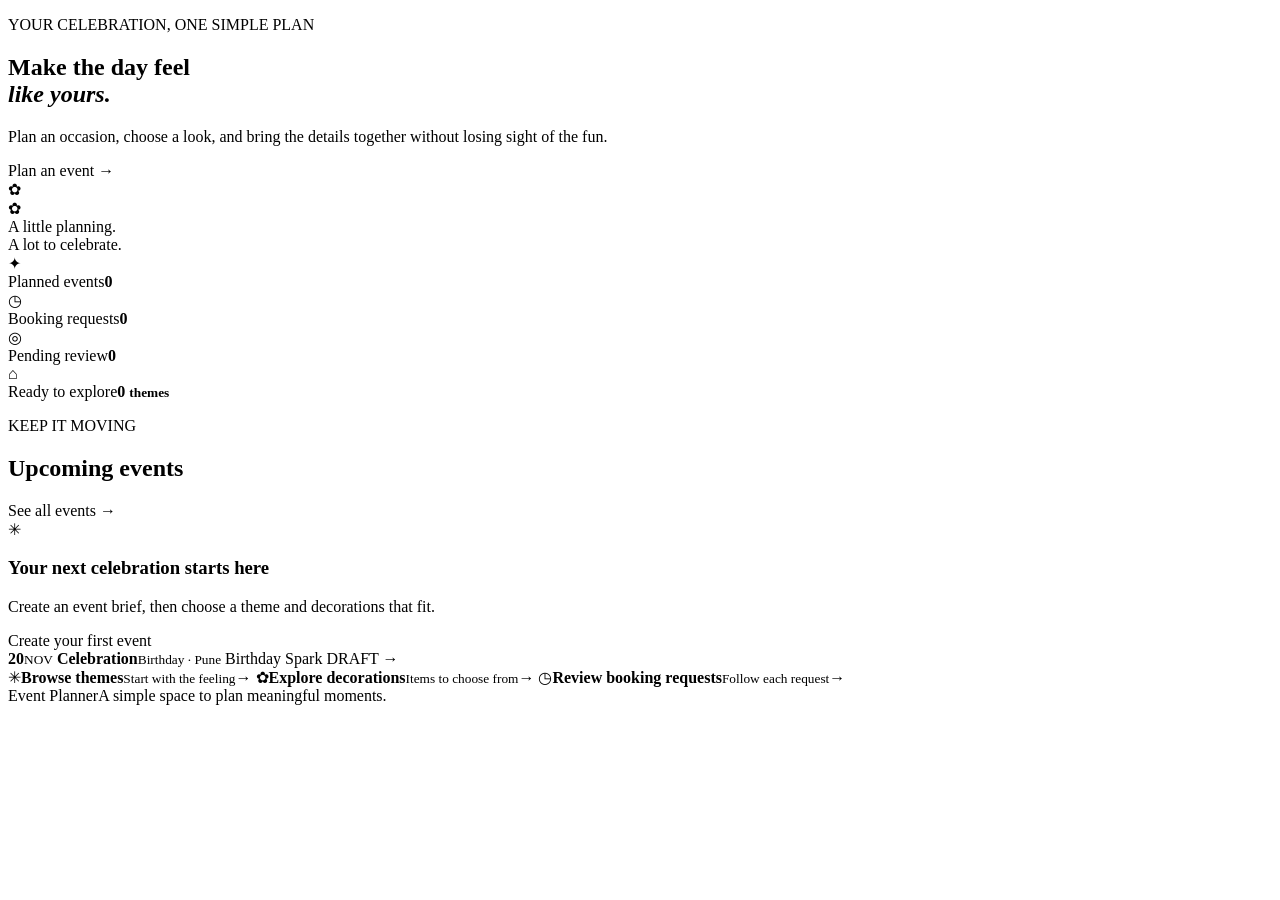
<file: src/main/resources/templates/index.html>
<!DOCTYPE html>
<html lang="en" xmlns:th="http://www.thymeleaf.org">
<head>
    <meta charset="UTF-8">
    <meta name="viewport" content="width=device-width, initial-scale=1">
    <title>Overview | Event Planner</title>
    <link rel="stylesheet" th:href="@{/css/styles.css}">
</head>
<body>
<div class="page-shell">
    <div th:replace="~{fragments/layout :: topbar}"></div>
    <main>
        <section class="hero">
            <div class="hero-copy">
                <p class="eyebrow">YOUR CELEBRATION, ONE SIMPLE PLAN</p>
                <h1>Make the day feel<br><em>like yours.</em></h1>
                <p class="hero-text">Plan an occasion, choose a look, and bring the details together without losing sight of the fun.</p>
                <a class="button" th:href="@{/events/new}">Plan an event <span aria-hidden="true">→</span></a>
            </div>
            <div class="hero-art" aria-label="Celebration decorations illustration" role="img">
                <div class="sun"></div><div class="balloon balloon-one"></div><div class="balloon balloon-two"></div>
                <div class="arch"></div><div class="table"></div><div class="flower flower-one">✿</div><div class="flower flower-two">✿</div>
                <span class="art-note">A little planning.<br>A lot to celebrate.</span>
            </div>
        </section>

        <section class="stats-grid" aria-label="Planner summary">
            <article class="stat-card"><span class="stat-icon coral">✦</span><div><span class="stat-label">Planned events</span><strong th:text="${eventCount}">0</strong></div></article>
            <article class="stat-card"><span class="stat-icon green">◷</span><div><span class="stat-label">Booking requests</span><strong th:text="${bookingCount}">0</strong></div></article>
            <article class="stat-card"><span class="stat-icon yellow">◎</span><div><span class="stat-label">Pending review</span><strong th:text="${pendingBookingCount}">0</strong></div></article>
            <article class="stat-card"><span class="stat-icon blue">⌂</span><div><span class="stat-label">Ready to explore</span><strong><span th:text="${themeCount}">0</span> <small>themes</small></strong></div></article>
        </section>

        <section class="section-block">
            <div class="section-heading">
                <div><p class="eyebrow">KEEP IT MOVING</p><h2>Upcoming events</h2></div>
                <a class="text-link" th:href="@{/events}">See all events <span aria-hidden="true">→</span></a>
            </div>
            <div class="empty-state" th:if="${#lists.isEmpty(upcomingEvents)}">
                <div class="empty-icon">✳</div><h3>Your next celebration starts here</h3>
                <p>Create an event brief, then choose a theme and decorations that fit.</p>
                <a class="button button-outline" th:href="@{/events/new}">Create your first event</a>
            </div>
            <div class="event-list" th:unless="${#lists.isEmpty(upcomingEvents)}">
                <a class="event-row" th:each="event : ${upcomingEvents}" th:href="@{/events/{id}(id=${event.id})}">
                    <span class="date-tile"><strong th:text="${#temporals.format(event.eventDate, 'dd')}">20</strong><small th:text="${#temporals.format(event.eventDate, 'MMM')}">NOV</small></span>
                    <span class="event-row-main"><strong th:text="${event.eventName}">Celebration</strong><small><span th:text="${event.eventType}">Birthday</span> · <span th:text="${event.venue}">Pune</span></small></span>
                    <span class="event-row-theme" th:text="${event.theme != null ? event.theme.themeName : 'Theme to choose'}">Birthday Spark</span>
                    <span class="status-pill" th:classappend="${' status-' + #strings.toLowerCase(event.status.name())}" th:text="${event.status}">DRAFT</span>
                    <span class="row-arrow" aria-hidden="true">→</span>
                </a>
            </div>
        </section>

        <section class="quick-links">
            <a class="quick-card" th:href="@{/themes}"><span class="quick-icon">✳</span><span><strong>Browse themes</strong><small>Start with the feeling</small></span><b>→</b></a>
            <a class="quick-card" th:href="@{/decorations}"><span class="quick-icon green">✿</span><span><strong>Explore decorations</strong><small th:text="${itemCount + ' items to choose from'}">Items to choose from</small></span><b>→</b></a>
            <a class="quick-card" th:href="@{/bookings}"><span class="quick-icon blue">◷</span><span><strong>Review booking requests</strong><small>Follow each request</small></span><b>→</b></a>
        </section>
    </main>
    <footer class="site-footer"><span>Event Planner</span><span>A simple space to plan meaningful moments.</span></footer>
</div>
</body>
</html>
</file>
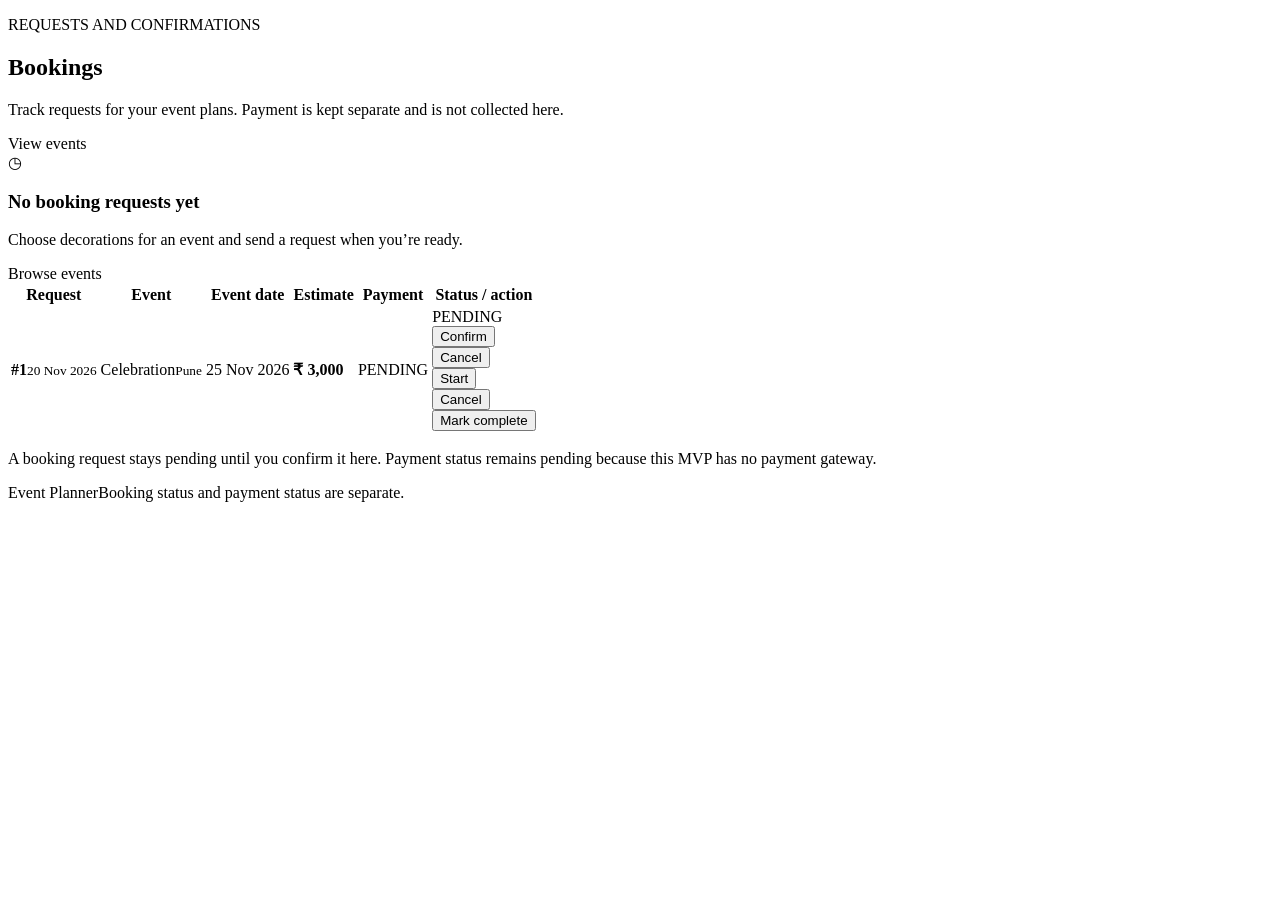
<file: src/main/resources/templates/bookings/list.html>
<!DOCTYPE html>
<html lang="en" xmlns:th="http://www.thymeleaf.org">
<head><meta charset="UTF-8"><meta name="viewport" content="width=device-width, initial-scale=1"><title>Bookings | Event Planner</title><link rel="stylesheet" th:href="@{/css/styles.css}"></head>
<body><div class="page-shell">
    <div th:replace="~{fragments/layout :: topbar}"></div>
    <main>
        <section class="page-heading"><div><p class="eyebrow">REQUESTS AND CONFIRMATIONS</p><h1>Bookings</h1><p>Track requests for your event plans. Payment is kept separate and is not collected here.</p></div><a class="button button-outline" th:href="@{/events}">View events</a></section>
        <section class="panel">
            <div class="empty-state compact" th:if="${#lists.isEmpty(bookings)}"><div class="empty-icon">◷</div><h3>No booking requests yet</h3><p>Choose decorations for an event and send a request when you’re ready.</p><a class="button" th:href="@{/events}">Browse events</a></div>
            <div class="table-wrap" th:unless="${#lists.isEmpty(bookings)}"><table><thead><tr><th>Request</th><th>Event</th><th>Event date</th><th>Estimate</th><th>Payment</th><th>Status / action</th></tr></thead>
                <tbody><tr th:each="booking : ${bookings}">
                    <td><strong th:text="${'#' + booking.id}">#1</strong><small class="table-subtitle" th:text="${#temporals.format(booking.bookingDate, 'dd MMM yyyy')}">20 Nov 2026</small></td>
                    <td><a class="table-title" th:href="@{/events/{id}(id=${booking.event.id})}" th:text="${booking.event.eventName}">Celebration</a><small class="table-subtitle" th:text="${booking.event.venue}">Pune</small></td>
                    <td th:text="${#temporals.format(booking.event.eventDate, 'dd MMM yyyy')}">25 Nov 2026</td>
                    <td><strong th:text="${'₹ ' + #numbers.formatDecimal(booking.totalAmount, 1, 2)}">₹ 3,000</strong></td>
                    <td><span class="status-pill status-pending" th:text="${booking.paymentStatus}">PENDING</span></td>
                    <td><span class="status-pill" th:classappend="${' status-' + #strings.toLowerCase(booking.bookingStatus.name())}" th:text="${booking.bookingStatus}">PENDING</span>
                        <div class="status-actions" th:if="${booking.bookingStatus.name() == 'PENDING'}"><form method="post" th:action="@{/bookings/{id}/status(id=${booking.id})}"><input type="hidden" name="status" value="CONFIRMED"><button class="mini-action" type="submit">Confirm</button></form><form method="post" th:action="@{/bookings/{id}/status(id=${booking.id})}"><input type="hidden" name="status" value="CANCELLED"><button class="mini-action muted-action" type="submit">Cancel</button></form></div>
                        <div class="status-actions" th:if="${booking.bookingStatus.name() == 'CONFIRMED'}"><form method="post" th:action="@{/bookings/{id}/status(id=${booking.id})}"><input type="hidden" name="status" value="IN_PROGRESS"><button class="mini-action" type="submit">Start</button></form><form method="post" th:action="@{/bookings/{id}/status(id=${booking.id})}"><input type="hidden" name="status" value="CANCELLED"><button class="mini-action muted-action" type="submit">Cancel</button></form></div>
                        <div class="status-actions" th:if="${booking.bookingStatus.name() == 'IN_PROGRESS'}"><form method="post" th:action="@{/bookings/{id}/status(id=${booking.id})}"><input type="hidden" name="status" value="COMPLETED"><button class="mini-action" type="submit">Mark complete</button></form></div>
                    </td>
                </tr></tbody>
            </table></div>
        </section>
        <p class="footnote">A booking request stays pending until you confirm it here. Payment status remains pending because this MVP has no payment gateway.</p>
    </main>
    <footer class="site-footer"><span>Event Planner</span><span>Booking status and payment status are separate.</span></footer>
</div></body></html>
</file>
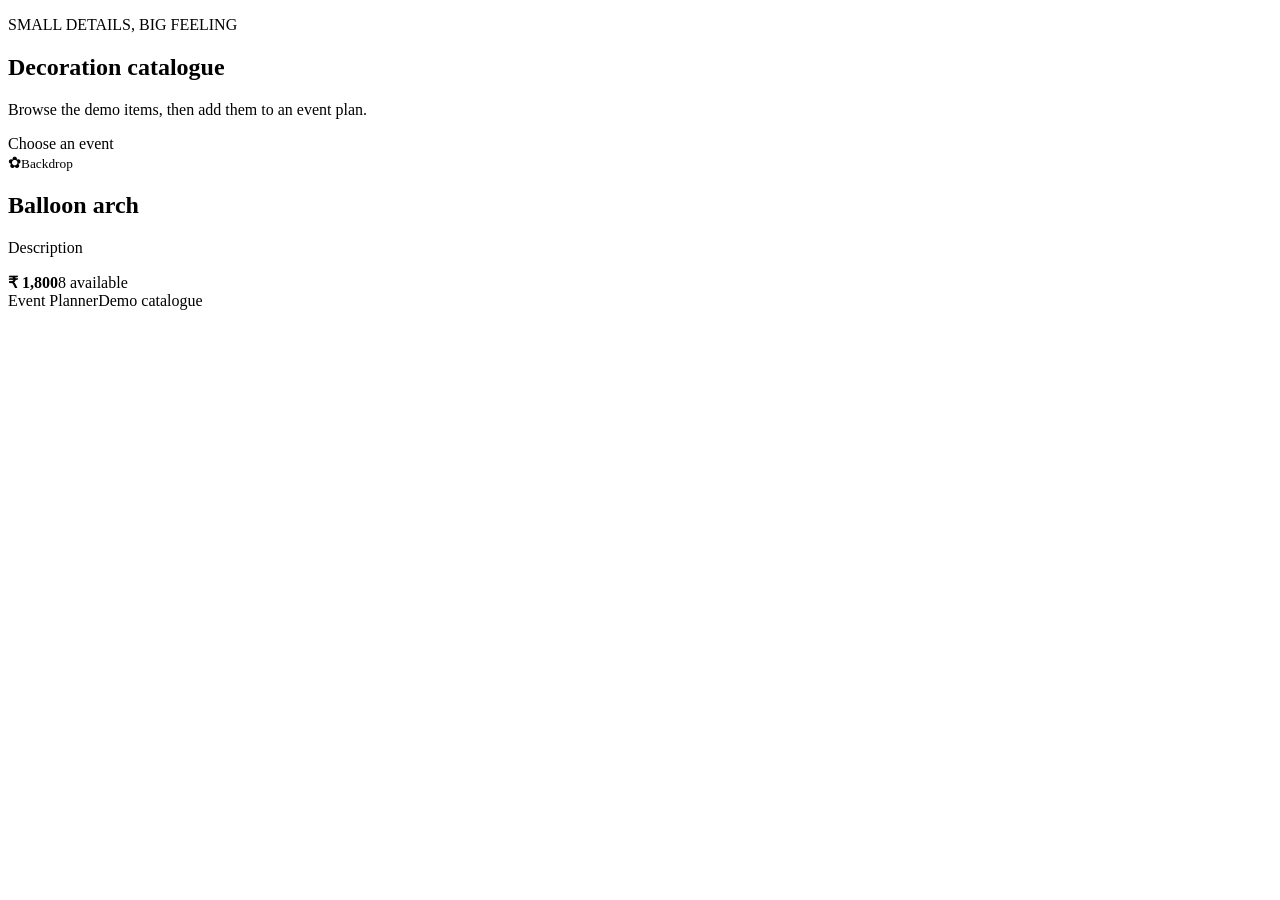
<file: src/main/resources/templates/decorations/list.html>
<!DOCTYPE html>
<html lang="en" xmlns:th="http://www.thymeleaf.org">
<head><meta charset="UTF-8"><meta name="viewport" content="width=device-width, initial-scale=1"><title>Decorations | Event Planner</title><link rel="stylesheet" th:href="@{/css/styles.css}"></head>
<body><div class="page-shell">
    <div th:replace="~{fragments/layout :: topbar}"></div>
    <main>
        <section class="page-heading"><div><p class="eyebrow">SMALL DETAILS, BIG FEELING</p><h1>Decoration catalogue</h1><p>Browse the demo items, then add them to an event plan.</p></div><a class="button" th:href="@{/events/new}">Choose an event</a></section>
        <section class="card-grid item-grid">
            <article class="catalog-card" th:each="item,stat : ${items}">
                <div class="catalog-card-art" th:classappend="${' art-tone-' + (stat.index % 5)}"><span>✿</span><small th:text="${item.category}">Backdrop</small></div>
                <div class="catalog-card-body"><h2 th:text="${item.itemName}">Balloon arch</h2><p th:text="${item.description}">Description</p><div class="catalog-card-footer"><strong th:text="${'₹ ' + #numbers.formatDecimal(item.price, 1, 2)}">₹ 1,800</strong><span th:text="${item.availableQuantity + ' available'}">8 available</span></div></div>
            </article>
        </section>
    </main>
    <footer class="site-footer"><span>Event Planner</span><span th:text="${#lists.size(items) + ' demo items'}">Demo catalogue</span></footer>
</div></body></html>
</file>
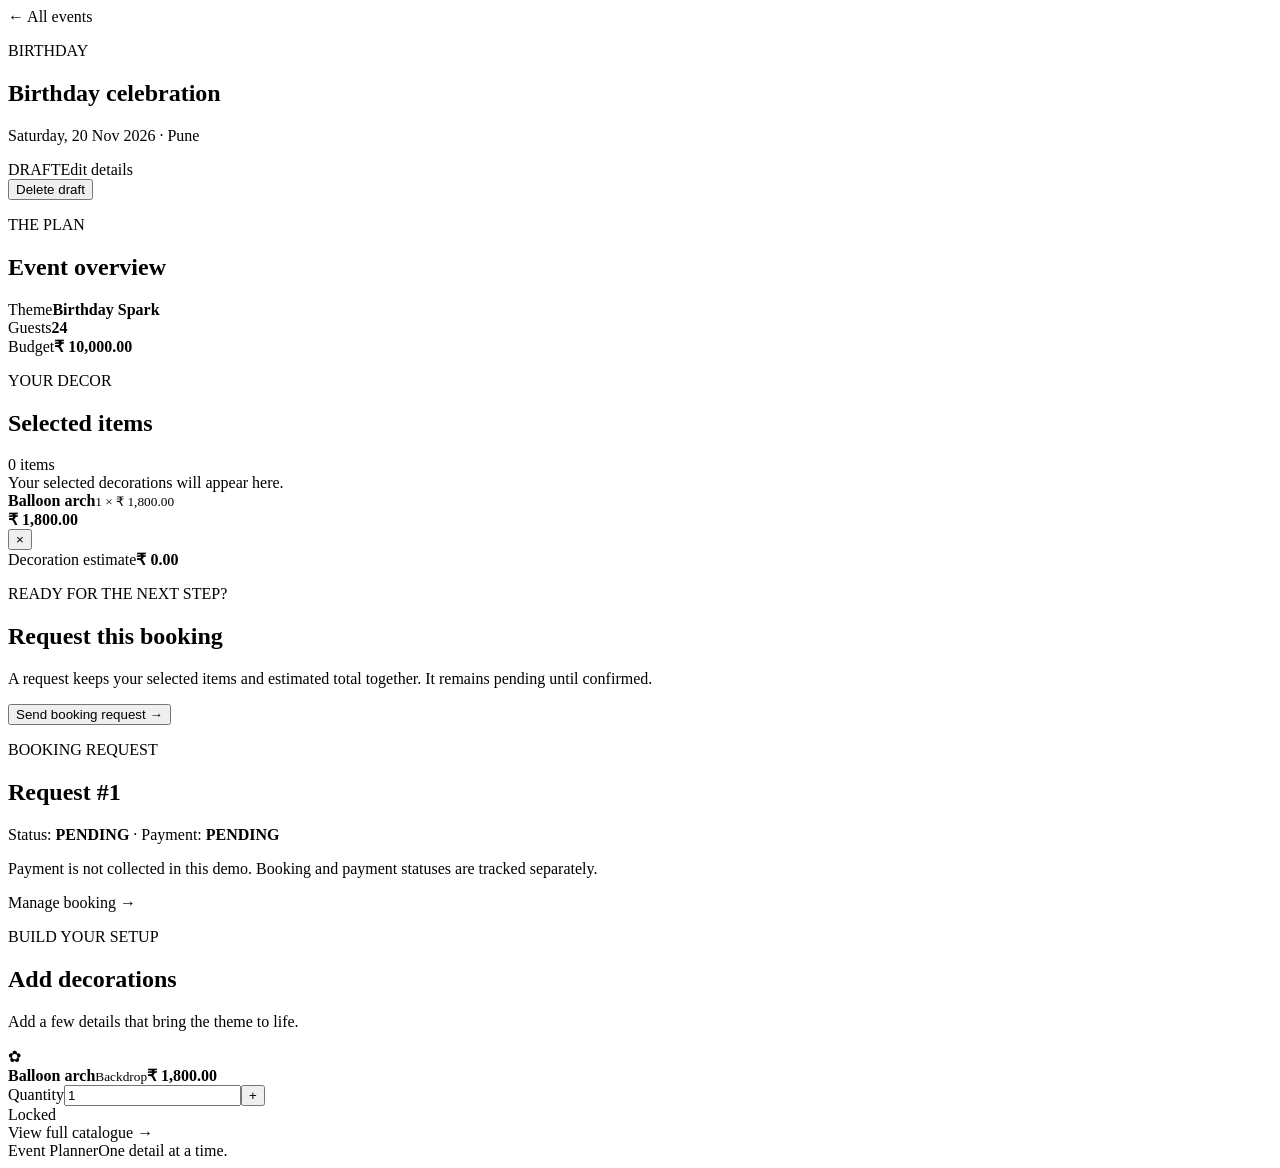
<file: src/main/resources/templates/events/detail.html>
<!DOCTYPE html>
<html lang="en" xmlns:th="http://www.thymeleaf.org">
<head><meta charset="UTF-8"><meta name="viewport" content="width=device-width, initial-scale=1"><title th:text="${event.eventName} + ' | Event Planner'">Event details</title><link rel="stylesheet" th:href="@{/css/styles.css}"></head>
<body><div class="page-shell">
    <div th:replace="~{fragments/layout :: topbar}"></div>
    <main>
        <section class="detail-heading">
            <div><a class="back-link" th:href="@{/events}">← All events</a><p class="eyebrow" th:text="${event.eventType}">BIRTHDAY</p><h1 th:text="${event.eventName}">Birthday celebration</h1><p class="detail-subtitle"><span th:text="${#temporals.format(event.eventDate, 'EEEE, dd MMM yyyy')}">Saturday, 20 Nov 2026</span> <span>·</span> <span th:text="${event.venue}">Pune</span></p></div>
            <div class="detail-actions"><span class="status-pill" th:classappend="${' status-' + #strings.toLowerCase(event.status.name())}" th:text="${event.status}">DRAFT</span><a class="button button-outline" th:if="${event.booking == null}" th:href="@{/events/{id}/edit(id=${event.id})}">Edit details</a><form th:if="${event.booking == null}" method="post" th:action="@{/events/{id}/delete(id=${event.id})}" onsubmit="return confirm('Delete this event draft?')"><button class="button button-quiet" type="submit">Delete draft</button></form></div>
        </section>
        <section class="detail-layout">
            <div class="detail-main">
                <article class="panel event-summary">
                    <div class="section-heading small-heading"><div><p class="eyebrow">THE PLAN</p><h2>Event overview</h2></div></div>
                    <div class="summary-grid"><div><span>Theme</span><strong th:text="${event.theme != null ? event.theme.themeName : 'Not selected'}">Birthday Spark</strong></div><div><span>Guests</span><strong th:text="${event.guestCount}">24</strong></div><div><span>Budget</span><strong th:text="${'₹ ' + #numbers.formatDecimal(event.budget, 1, 2)}">₹ 10,000.00</strong></div></div>
                </article>

                <article class="panel selected-items">
                    <div class="section-heading small-heading"><div><p class="eyebrow">YOUR DECOR</p><h2>Selected items</h2></div><span class="count-badge" th:text="${event.decorations.size() + ' items'}">0 items</span></div>
                    <div class="empty-inline" th:if="${#lists.isEmpty(event.decorations)}">Your selected decorations will appear here.</div>
                    <div class="selected-line" th:each="line : ${event.decorations}">
                        <div><strong th:text="${line.item.itemName}">Balloon arch</strong><small th:text="${line.quantity + ' × ₹ ' + #numbers.formatDecimal(line.unitPrice, 1, 2)}">1 × ₹ 1,800.00</small></div>
                        <strong th:text="${'₹ ' + #numbers.formatDecimal(line.subtotal, 1, 2)}">₹ 1,800.00</strong>
                        <form th:if="${event.status.name() == 'DRAFT'}" method="post" th:action="@{/events/{id}/decorations/{decorationId}/remove(id=${event.id}, decorationId=${line.id})}"><button class="icon-button" type="submit" aria-label="Remove item">×</button></form>
                    </div>
                    <div class="total-row"><span>Decoration estimate</span><strong th:text="${'₹ ' + #numbers.formatDecimal(event.selectedItemsTotal, 1, 2)}">₹ 0.00</strong></div>
                </article>

                <article class="panel request-panel" th:if="${event.booking == null}">
                    <div><p class="eyebrow">READY FOR THE NEXT STEP?</p><h2>Request this booking</h2><p>A request keeps your selected items and estimated total together. It remains pending until confirmed.</p></div>
                    <form method="post" th:action="@{/events/{id}/booking(id=${event.id})}"><button class="button" type="submit" th:disabled="${#lists.isEmpty(event.decorations)}">Send booking request <span aria-hidden="true">→</span></button></form>
                </article>
                <article class="panel booking-summary" th:if="${event.booking != null}">
                    <p class="eyebrow">BOOKING REQUEST</p><h2 th:text="${'Request #' + event.booking.id}">Request #1</h2>
                    <p>Status: <strong th:text="${event.booking.bookingStatus}">PENDING</strong> · Payment: <strong th:text="${event.booking.paymentStatus}">PENDING</strong></p>
                    <p class="muted">Payment is not collected in this demo. Booking and payment statuses are tracked separately.</p>
                    <a class="text-link" th:href="@{/bookings}">Manage booking →</a>
                </article>
            </div>

            <aside class="panel item-picker">
                <div class="section-heading small-heading"><div><p class="eyebrow">BUILD YOUR SETUP</p><h2>Add decorations</h2></div></div>
                <p class="aside-intro">Add a few details that bring the theme to life.</p>
                <div class="catalog-list">
                    <article class="catalog-item" th:each="item : ${items}">
                        <div class="catalog-swatch" th:classappend="${' swatch-' + #strings.toLowerCase(item.category)}"><span>✿</span></div>
                        <div class="catalog-copy"><strong th:text="${item.itemName}">Balloon arch</strong><small th:text="${item.category + ' · ' + item.availableQuantity + ' available'}">Backdrop</small><b th:text="${'₹ ' + #numbers.formatDecimal(item.price, 1, 2)}">₹ 1,800.00</b></div>
                        <form th:if="${event.status.name() == 'DRAFT'}" method="post" th:action="@{/events/{id}/decorations(id=${event.id})}" class="add-item-form">
                            <input type="hidden" name="itemId" th:value="${item.id}"><label class="sr-only" th:for="${'qty-' + item.id}">Quantity</label><input type="number" min="1" th:max="${item.availableQuantity}" value="1" name="quantity" th:id="${'qty-' + item.id}"><button type="submit" class="add-button" aria-label="Add item">+</button>
                        </form>
                        <span class="locked-note" th:if="${event.status.name() != 'DRAFT'}">Locked</span>
                    </article>
                </div>
                <a class="text-link aside-link" th:href="@{/decorations}">View full catalogue →</a>
            </aside>
        </section>
    </main>
    <footer class="site-footer"><span>Event Planner</span><span>One detail at a time.</span></footer>
</div></body></html>
</file>
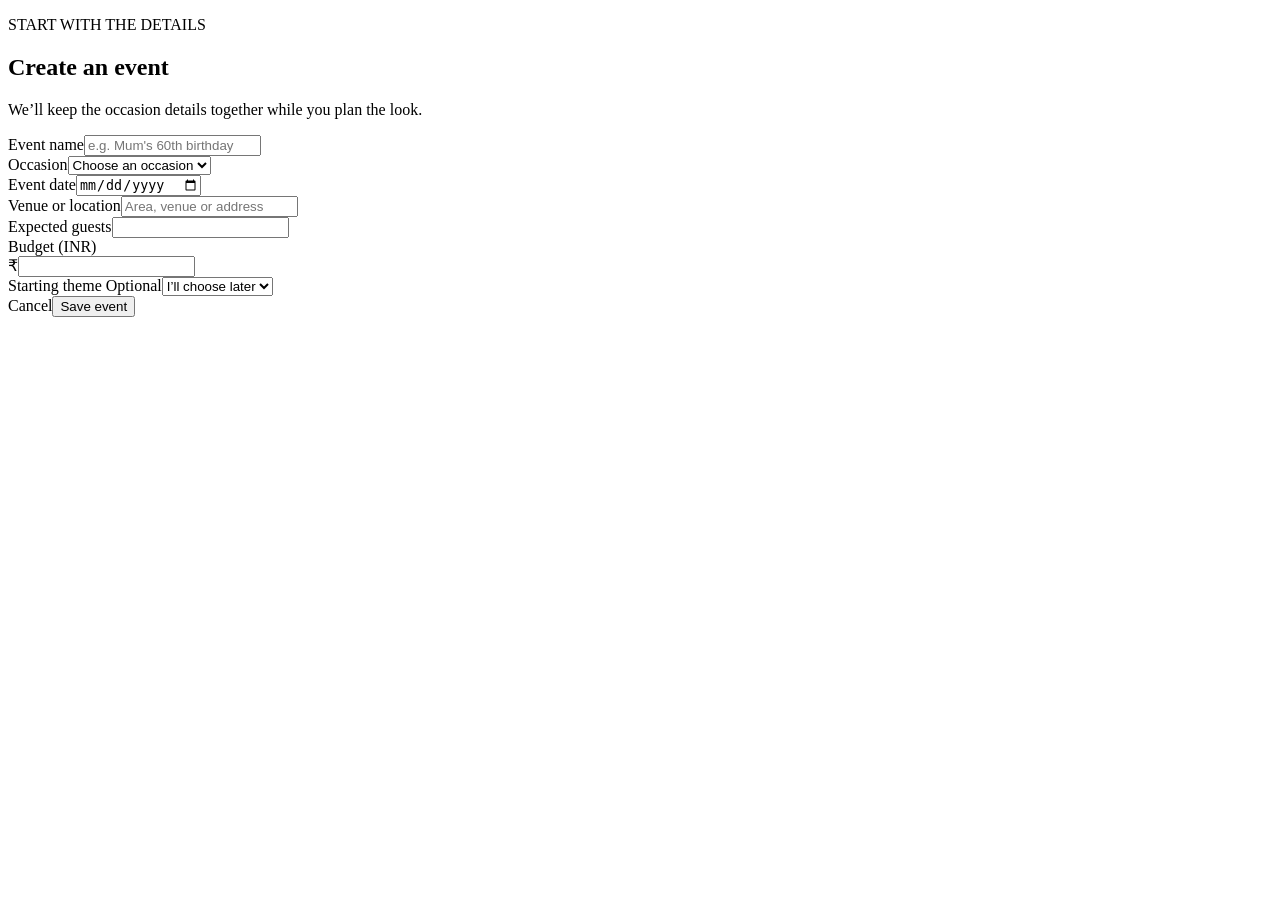
<file: src/main/resources/templates/events/form.html>
<!DOCTYPE html>
<html lang="en" xmlns:th="http://www.thymeleaf.org">
<head><meta charset="UTF-8"><meta name="viewport" content="width=device-width, initial-scale=1"><title th:text="${pageTitle} + ' | Event Planner'">Create event</title><link rel="stylesheet" th:href="@{/css/styles.css}"></head>
<body><div class="page-shell">
    <div th:replace="~{fragments/layout :: topbar}"></div>
    <main>
        <section class="page-heading narrow-heading"><div><p class="eyebrow">START WITH THE DETAILS</p><h1 th:text="${pageTitle}">Create an event</h1><p>We’ll keep the occasion details together while you plan the look.</p></div></section>
        <section class="panel form-panel">
            <form method="post" th:action="@{${formAction}}" th:object="${eventForm}" class="form-grid">
                <div class="field full"><label for="eventName">Event name</label><input id="eventName" type="text" th:field="*{eventName}" placeholder="e.g. Mum's 60th birthday"><small class="field-error" th:errors="*{eventName}"></small></div>
                <div class="field"><label for="eventType">Occasion</label><select id="eventType" th:field="*{eventType}"><option value="">Choose an occasion</option><option>Birthday</option><option>Anniversary</option><option>Baby Shower</option><option>Naming Ceremony</option><option>Housewarming</option><option>Other Celebration</option></select><small class="field-error" th:errors="*{eventType}"></small></div>
                <div class="field"><label for="eventDate">Event date</label><input id="eventDate" type="date" th:field="*{eventDate}"><small class="field-error" th:errors="*{eventDate}"></small></div>
                <div class="field full"><label for="venue">Venue or location</label><input id="venue" type="text" th:field="*{venue}" placeholder="Area, venue or address"><small class="field-error" th:errors="*{venue}"></small></div>
                <div class="field"><label for="guestCount">Expected guests</label><input id="guestCount" type="number" min="1" th:field="*{guestCount}"><small class="field-error" th:errors="*{guestCount}"></small></div>
                <div class="field"><label for="budget">Budget (INR)</label><div class="input-prefix"><span>₹</span><input id="budget" type="number" step="0.01" min="0" th:field="*{budget}"></div><small class="field-error" th:errors="*{budget}"></small></div>
                <div class="field full"><label for="themeId">Starting theme <span class="label-optional">Optional</span></label><select id="themeId" th:field="*{themeId}"><option value="">I’ll choose later</option><option th:each="theme : ${themes}" th:value="${theme.id}" th:text="${theme.themeName}">Birthday Spark</option></select></div>
                <div class="form-actions full"><a class="button button-quiet" th:href="${event != null ? '/events/' + event.id : '/events'}">Cancel</a><button class="button" type="submit">Save event</button></div>
            </form>
        </section>
    </main>
</div></body></html>
</file>
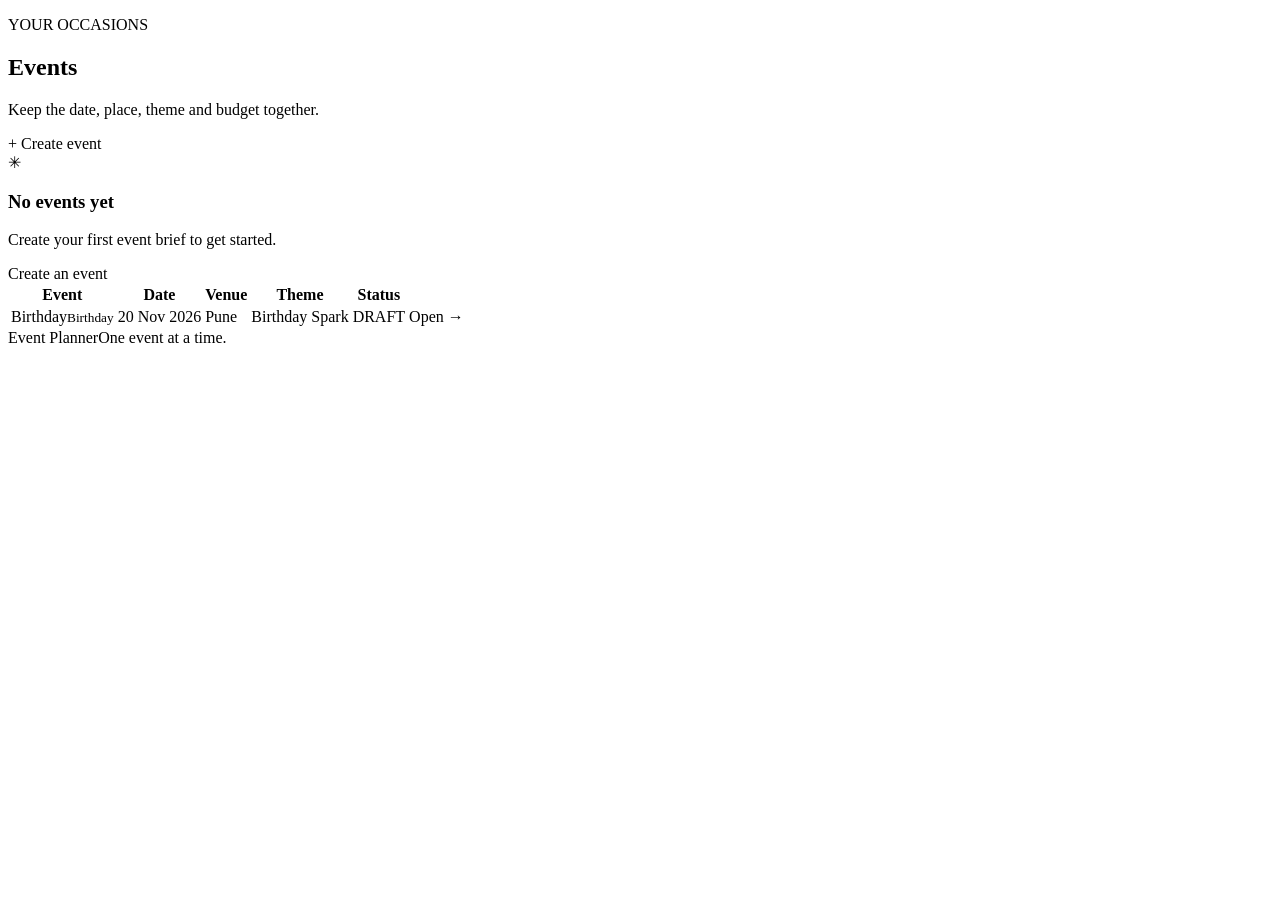
<file: src/main/resources/templates/events/list.html>
<!DOCTYPE html>
<html lang="en" xmlns:th="http://www.thymeleaf.org">
<head>
    <meta charset="UTF-8"><meta name="viewport" content="width=device-width, initial-scale=1">
    <title>Events | Event Planner</title><link rel="stylesheet" th:href="@{/css/styles.css}">
</head>
<body><div class="page-shell">
    <div th:replace="~{fragments/layout :: topbar}"></div>
    <main>
        <section class="page-heading">
            <div><p class="eyebrow">YOUR OCCASIONS</p><h1>Events</h1><p>Keep the date, place, theme and budget together.</p></div>
            <a class="button" th:href="@{/events/new}">+ Create event</a>
        </section>
        <section class="panel">
            <div class="empty-state compact" th:if="${#lists.isEmpty(events)}"><div class="empty-icon">✳</div><h3>No events yet</h3><p>Create your first event brief to get started.</p><a class="button" th:href="@{/events/new}">Create an event</a></div>
            <div class="table-wrap" th:unless="${#lists.isEmpty(events)}">
                <table><thead><tr><th>Event</th><th>Date</th><th>Venue</th><th>Theme</th><th>Status</th><th></th></tr></thead>
                    <tbody><tr th:each="event : ${events}">
                        <td><a class="table-title" th:href="@{/events/{id}(id=${event.id})}" th:text="${event.eventName}">Birthday</a><small class="table-subtitle" th:text="${event.eventType}">Birthday</small></td>
                        <td th:text="${#temporals.format(event.eventDate, 'dd MMM yyyy')}">20 Nov 2026</td>
                        <td th:text="${event.venue}">Pune</td>
                        <td th:text="${event.theme != null ? event.theme.themeName : '—'}">Birthday Spark</td>
                        <td><span class="status-pill" th:classappend="${' status-' + #strings.toLowerCase(event.status.name())}" th:text="${event.status}">DRAFT</span></td>
                        <td><a class="text-link" th:href="@{/events/{id}(id=${event.id})}">Open →</a></td>
                    </tr></tbody>
                </table>
            </div>
        </section>
    </main>
    <footer class="site-footer"><span>Event Planner</span><span>One event at a time.</span></footer>
</div></body></html>
</file>
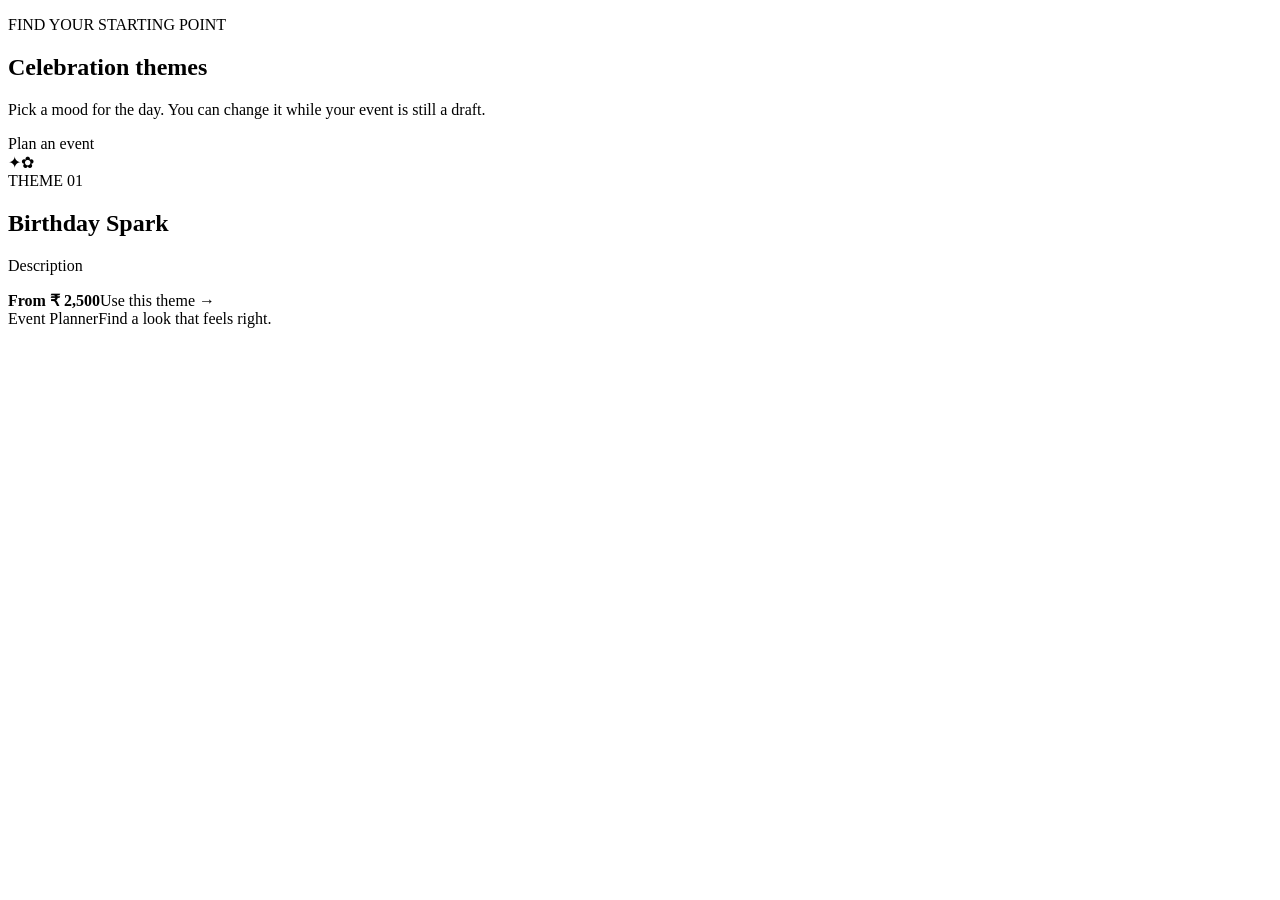
<file: src/main/resources/templates/themes/list.html>
<!DOCTYPE html>
<html lang="en" xmlns:th="http://www.thymeleaf.org">
<head><meta charset="UTF-8"><meta name="viewport" content="width=device-width, initial-scale=1"><title>Themes | Event Planner</title><link rel="stylesheet" th:href="@{/css/styles.css}"></head>
<body><div class="page-shell">
    <div th:replace="~{fragments/layout :: topbar}"></div>
    <main>
        <section class="page-heading"><div><p class="eyebrow">FIND YOUR STARTING POINT</p><h1>Celebration themes</h1><p>Pick a mood for the day. You can change it while your event is still a draft.</p></div><a class="button" th:href="@{/events/new}">Plan an event</a></section>
        <section class="card-grid theme-grid">
            <article class="theme-card" th:each="theme,stat : ${themes}" th:classappend="${' theme-tone-' + (stat.index % 3)}">
                <div class="theme-art"><span class="theme-orbit"></span><span class="theme-star">✦</span><span class="theme-flower">✿</span></div>
                <div class="theme-info"><span class="eyebrow" th:text="${'THEME 0' + (stat.index + 1)}">THEME 01</span><h2 th:text="${theme.themeName}">Birthday Spark</h2><p th:text="${theme.description}">Description</p><div class="theme-bottom"><strong th:text="${'From ₹ ' + #numbers.formatDecimal(theme.basePrice, 1, 2)}">From ₹ 2,500</strong><a th:href="@{/events/new(themeId=${theme.id})}">Use this theme →</a></div></div>
            </article>
        </section>
    </main>
    <footer class="site-footer"><span>Event Planner</span><span>Find a look that feels right.</span></footer>
</div></body></html>
</file>
